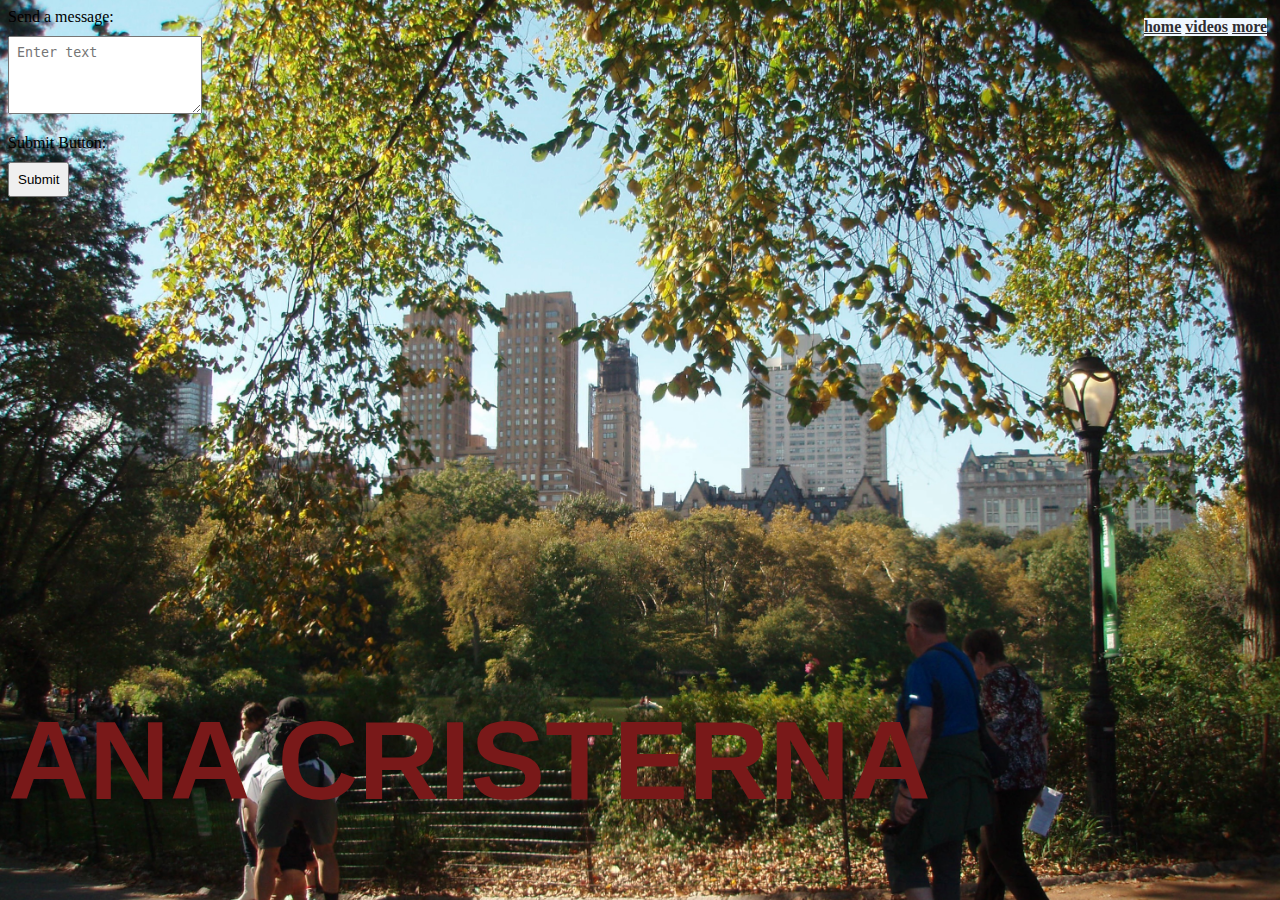
<file: index.html>
<!DOCTYPE html>
<html lang="en">
 <head>
    <meta charset="utf-8">
    <meta name="viewport" content="width=device-width, initial-scale=1.0">
    <title>My Site - ana cristerna</title>
    <link rel="stylesheet" href="styles.css"/>
    <style>

      html { 
         background-attachment: fixed;
         background-size: cover;
         background-repeat: no-repeat;
      }

      h1  {
         font-family: Helvetica;
         font-size: 700%;
         color: rgb(121, 25, 25);
         text-align: left;
      }
     
      .container {
         position: fixed;
         bottom: 0%;
       
      }

      .directory {
         background-color: aliceblue;
      }
      
    </style>
    </head>
    <body>
     <main>
    
      <div class="container">
        <h1>ANA CRISTERNA</h1>
      </div>
   </main>
   

    <form>
      <label for="textarea">Send a message:</label>
  <textarea id="textarea" name="textarea" rows="4" placeholder="Enter text"></textarea>
  <label for="submit">Submit Button:</label>
  <input type="submit" id="submit" name="submit" value="Submit">
    </form>
   </body>
    <footer>
         <nav class="directory">
            <a href="index.html">home</a>
            <a href="vids.html">videos</a>
            <a href="works.html">more</a>
         </nav>
    </footer>
    <script src="script.js"></script>   
 </html>
</file>
<file: styles.css>
.directory { 
    position: absolute;
    right: 1%;
    top: 2%;
}

a:link, a:hover, a:visited, a:active{
    font-weight: bold;
    color: rgb(47, 46, 50);
}

label {
    display: block;
    margin-bottom: 10px;
  }

  input, select, textarea {
    margin-bottom: 16px;
    padding: 8px;
    box-sizing: border-box;
  }

  p, h1 h2 {
    font-size: 50%;
    font-family: helvetica;
  }

  html { 
    background-color: rgb(222, 210, 199);
 }
</file>
